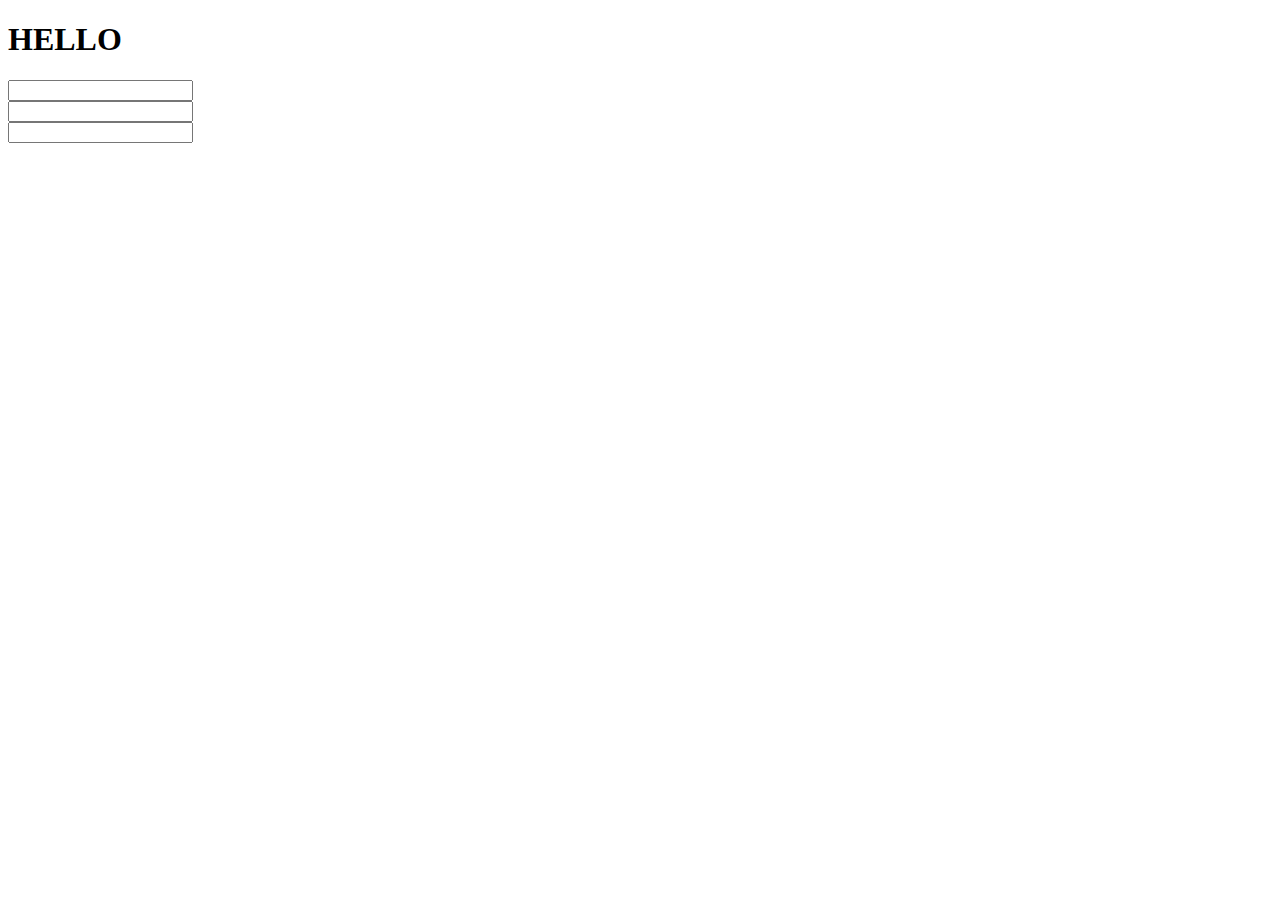
<file: src/main/resources/templates/transaction_History.html>
<!DOCTYPE html>
<html>
<head>
<meta charset="ISO-8859-1">
<title>Insert title here</title>
</head>
<body>
	<h1>HELLO</h1>
	<form class="form-horizontal" role="form">
		<div class="form-group">
			<label class="col-lg-3 control-label"></label>
			<div class="col-lg-8">
				<input class="form-control" type="text"
					th:value="${}">
			</div>
		</div>

		<div class="form-group">
			<label class="col-lg-3 control-label"></label>
			<div class="col-lg-8">
				<input class="form-control" type="text"
					th:value="${}">
			</div>
		</div>

		<div class="form-group">
			<label class="col-lg-3 control-label"></label>
			<div class="col-lg-8">
				<input class="form-control" type="text"
					th:value="${}">
			</div>
		</div>
</body>
</html>
</file>
